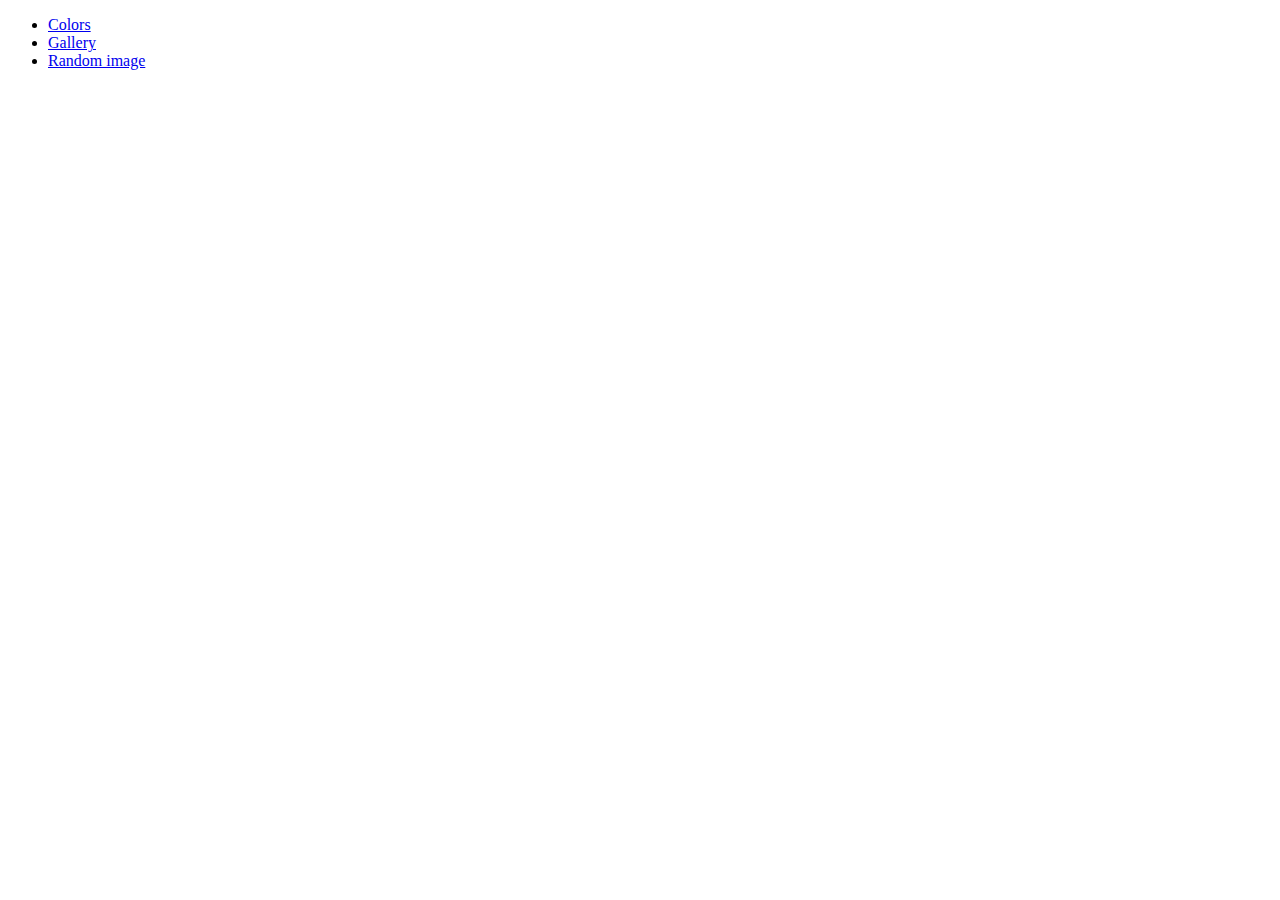
<file: index.html>
<!DOCTYPE html>
<html lang="en">
<head>
    <meta charset="UTF-8">
    <meta http-equiv="X-UA-Compatible" content="IE=edge">
    <meta name="viewport" content="width=device-width, initial-scale=1.0">
    <title>JS Sandbox</title>
</head>
<body>

    <div class="container">
        <ul>
            <li> <a href="colors.html">Colors</a></li>
            <li><a href="gallery.html">Gallery</a></li>
            <li><a href="random-image.html">Random image</a></li>
        </ul>
    </div>
    
</body>
</html>
</file>
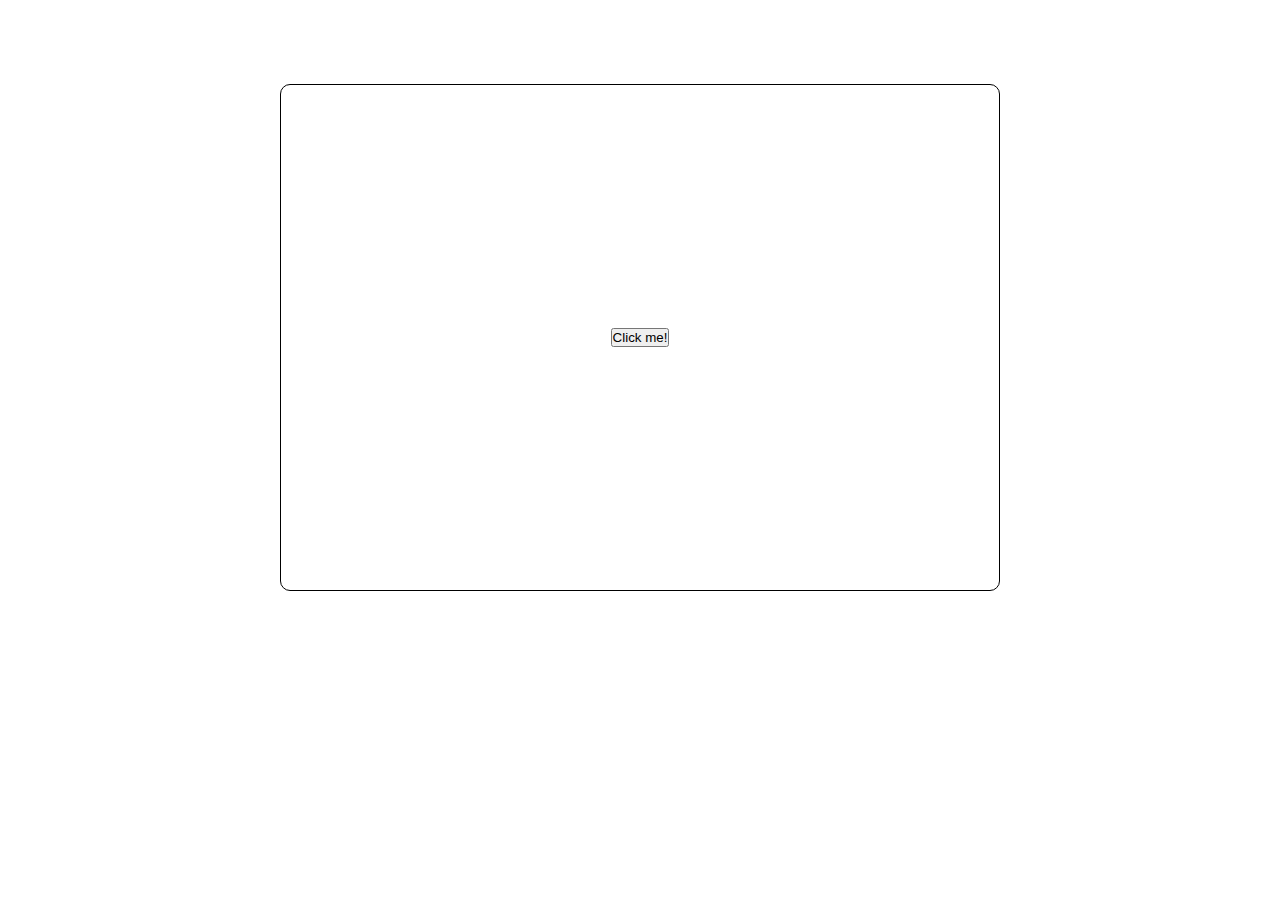
<file: colors.html>
<!DOCTYPE html>
<html lang="en">
<head>
    <meta charset="UTF-8">
    <meta http-equiv="X-UA-Compatible" content="IE=edge">
    <meta name="viewport" content="width=device-width, initial-scale=1.0">
    <title>Random Colors</title>
    <link rel="stylesheet" href="css/colors.css">
</head>
<body>

    <div class="container">
        <div class="box-container">
            <div class="box">
                <button>Click me!</button>
            </div>
        </div>
    </div>

    <script src="js/colors.js"></script>
    
</body>
</html>
</file>
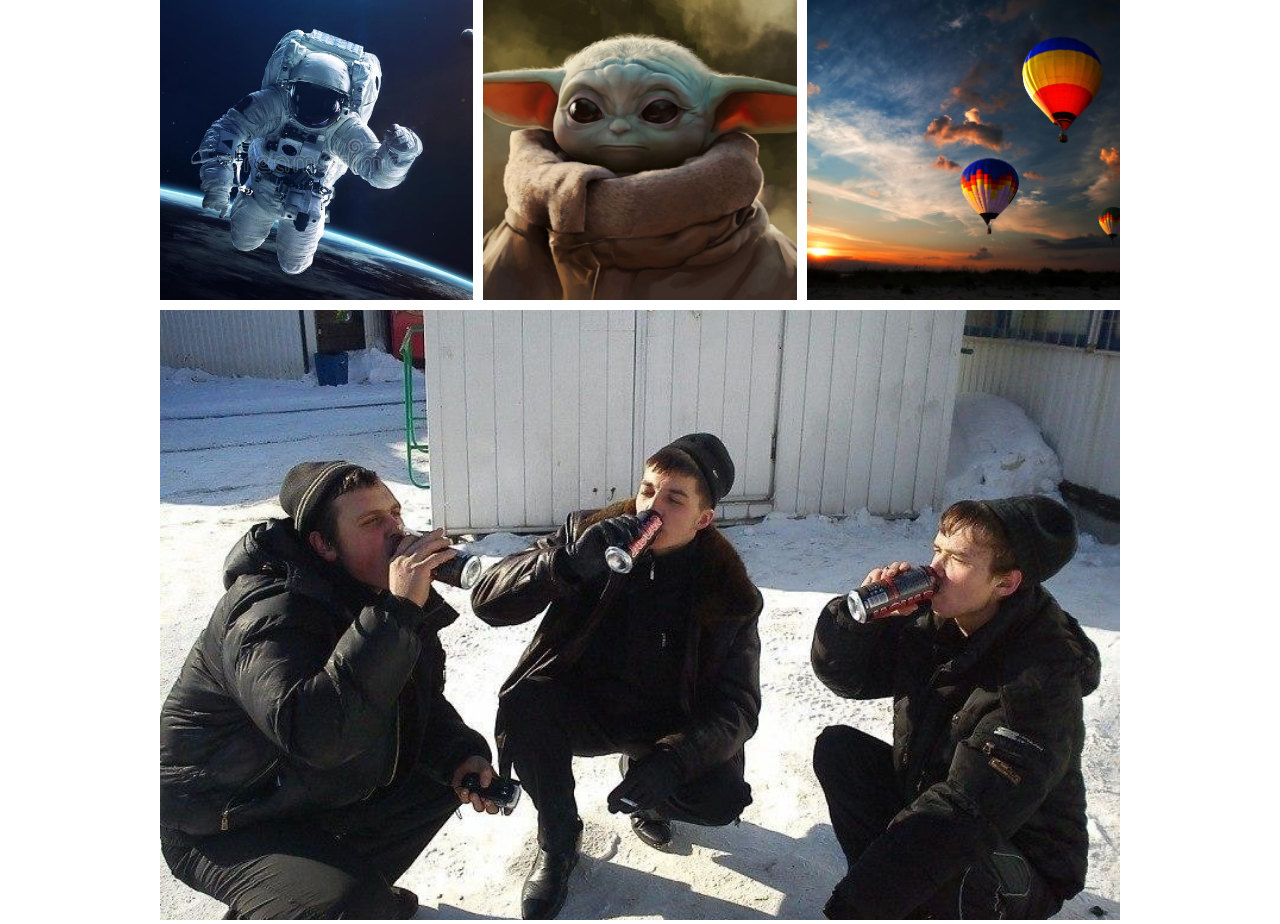
<file: gallery.html>
<!DOCTYPE html>
<html lang="en">
<head>
    <meta charset="UTF-8">
    <meta http-equiv="X-UA-Compatible" content="IE=edge">
    <meta name="viewport" content="width=device-width, initial-scale=1.0">
    <title>JG Gallery</title>
    <link rel="stylesheet" href="css/images.css">
</head>
<body>

    <div class="container">
        <div class="gallery">
            <div class="gallery-image gallery-image1">
                <img src="images/1.jpg" alt="">
            </div>

            <div class="gallery-image gallery-image2">
                <img src="images/2.jpg" alt="">
            </div>

            <div class="gallery-image gallery-image3">
                <img src="images/3.jpg" alt="">
            </div>

            <div class="gallery-image gallery-image4">
                <img src="images/4.jpg" alt="">
            </div>
        </div>
    </div>

    <script src="js/images.js"></script>
    
</body>
</html>
</file>
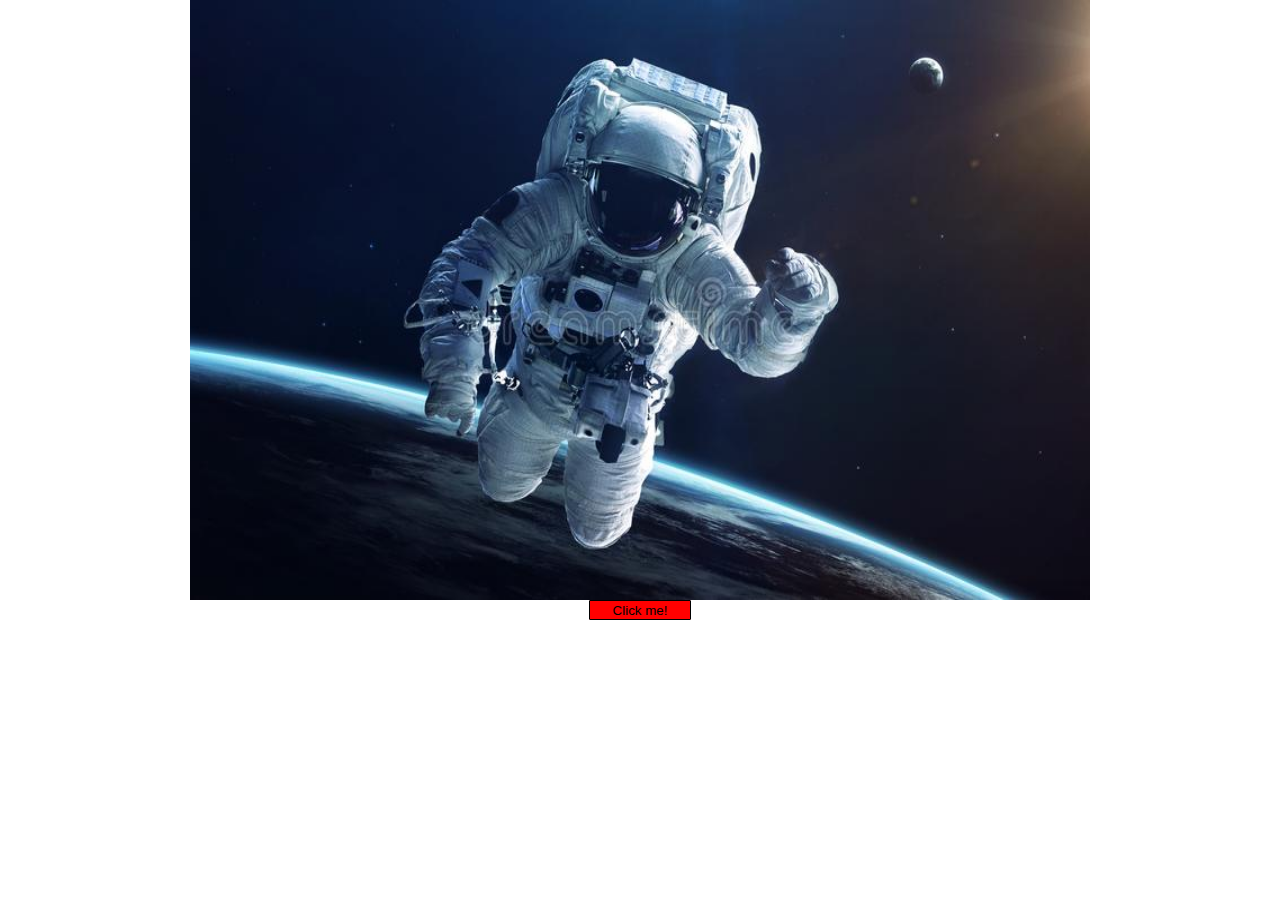
<file: random-image.html>
<!DOCTYPE html>
<html lang="en">
<head>
    <meta charset="UTF-8">
    <meta http-equiv="X-UA-Compatible" content="IE=edge">
    <meta name="viewport" content="width=device-width, initial-scale=1.0">
    <title>Random Image</title>
    <link rel="stylesheet" href="css/randomimage.css">
</head>
<body>

    <div class="container">
        <div class="image-container">
            <img class="img" src="images/1.jpg" alt="">
        </div>
        <button class="button">Click me!</button>
    </div>
    
    <script src="js/randomimage.js"></script>
</body>
</html>
</file>
<file: css/colors.css>
*{
    box-sizing: border-box;
    margin: 0;
    padding: 0;
}

.box-container {
    align-items: center;
    display: flex;
    justify-content:center;
    height: 75vh;
    margin: 0 auto;
    width: 75%;
}

.box {
    align-items: center;
    display: flex;
    justify-content:center;
    border: 1px solid black;
    border-radius: 10px;
    height: 75%;
    margin: 0 auto;
    width: 75%;
}
</file>
<file: css/images.css>
*{
    box-sizing: border-box;
    margin: 0;
    padding: 0;
}

.gallery {
    display: grid;
    height: 95vh;
    gap: 10px;
    grid-template-columns: repeat(3,1fr);
    grid-template-rows: repeat(3,300px);
    margin: 0 auto;
    width:75%
}

.gallery-image img {
    height: 100%;
    object-fit: cover;
    width: 100%;
}

.gallery-image4 {
    grid-column: 1/4;
    grid-row: 2/4
}
</file>
<file: css/randomimage.css>
*{
    box-sizing: border-box;
    margin: 0;
    padding: 0;
}

.image-container {
    align-items: center;
    display: flex;
    justify-content:center;
    height: 30%;
    margin: 0 auto;
    width: 30%;
}

.img {
    height: 600px;
    width: 900px;
}

.button {
    align-items: center;
    background-color: red;
    display: flex;
    justify-content:center;
    border: 1px solid black;
    border-radius: 1px;
    height: 20px;
    margin: 0 auto;
    width: 8%;
}
</file>
